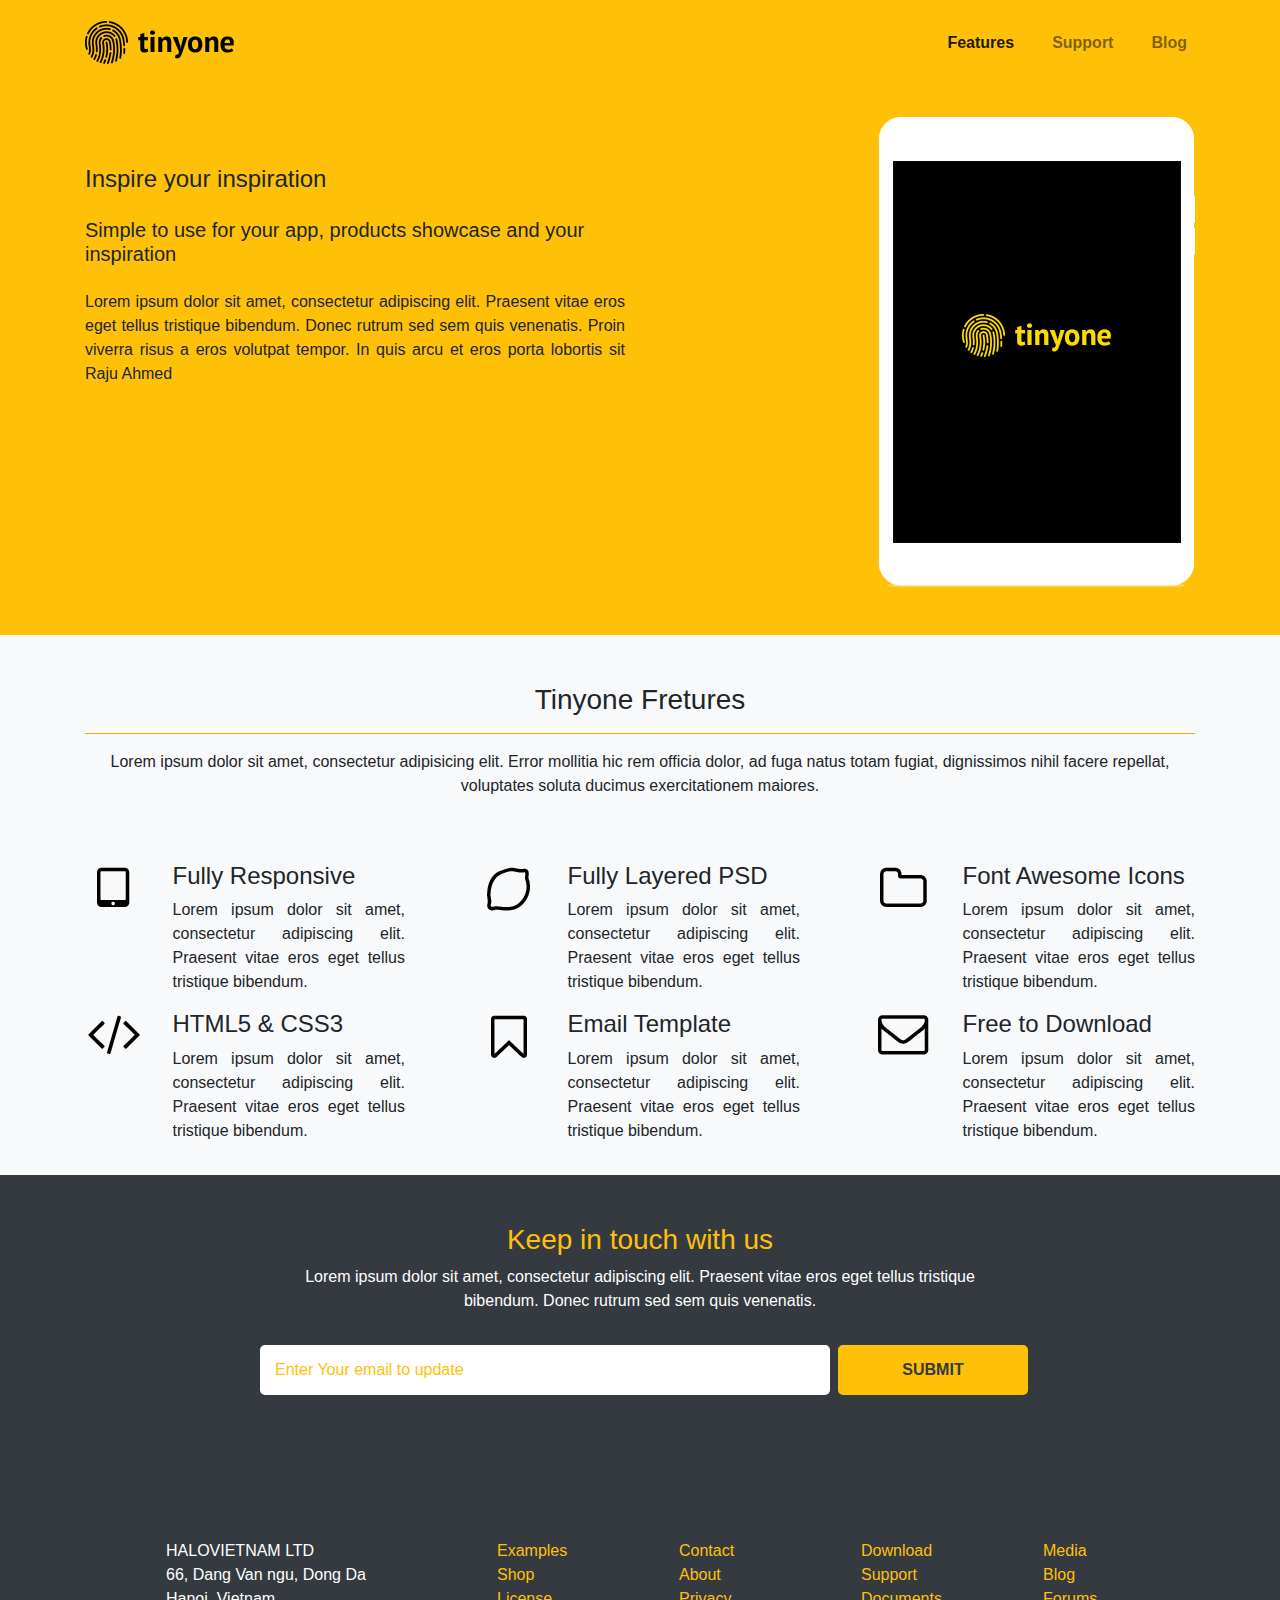
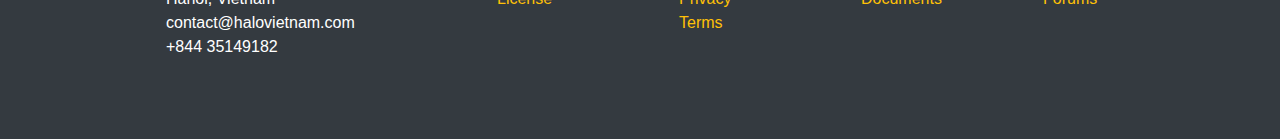
<file: index.html>
<!DOCTYPE html>
<html lang="en">
<head>
  <title>Bootstrap 4 Website Example</title>
  <meta charset="utf-8">
  <meta name="viewport" content="width=device-width, initial-scale=1">
  <link rel="stylesheet" href="https://maxcdn.bootstrapcdn.com/bootstrap/4.3.1/css/bootstrap.min.css">
  <link rel="stylesheet" type="text/css" href="css/style.css">
  <link rel="stylesheet" href="https://use.fontawesome.com/releases/v5.8.2/css/all.css" integrity="sha384-oS3vJWv+0UjzBfQzYUhtDYW+Pj2yciDJxpsK1OYPAYjqT085Qq/1cq5FLXAZQ7Ay" crossorigin="anonymous">
  <script src="https://ajax.googleapis.com/ajax/libs/jquery/3.4.0/jquery.min.js"></script>
  <script src="https://cdnjs.cloudflare.com/ajax/libs/popper.js/1.14.7/umd/popper.min.js"></script>
  <script src="https://maxcdn.bootstrapcdn.com/bootstrap/4.3.1/js/bootstrap.min.js"></script>
  <style>
  .fakeimg {
    height: 200px;
    background: #aaa;
  }
  </style>
</head>
<body>

<div class="bg-warning container-flued">
  <div class="container">
    <nav class="navbar navbar-expand-sm navbar-light p-0 pt-3">
    <a class="navbar-brand" href="#"><img src="images/logo.png"></a>
    <button class="navbar-toggler bd-search-docs-toggle" type="button" data-toggle="collapse" data-target="#collapsibleNavbar">
      <svg xmlns="http://www.w3.org/2000/svg" viewBox="0 0 30 30" width="30" height="30" focusable="false"><title>Menu</title><path stroke="currentColor" stroke-width="2" stroke-linecap="round" stroke-miterlimit="10" d="M4 7h22M4 15h22M4 23h22"></path></svg>
    </button>
    <div class="collapse navbar-collapse" id="collapsibleNavbar">
      <ul class="navbar-nav ml-auto">
        <li class="nav-item">
          <a class="nav-link  active" href="index.html">Features</a>
        </li>
        <li class="nav-item">
          <a class="nav-link" href="support.html">Support</a>
        </li>
        <li class="nav-item">
          <a class="nav-link" href="#">Blog</a>
        </li>    
      </ul>
    </div>  
  </nav>
    <div class="row pt-md-5 pt-sm-2 pt-3 pb-5">
      <div class="col-md-6">
        <h4 class="pt-xl-5 pt-sm-5 pb-3">Inspire your inspiration</h4>
        <h5 class="pb-3">Simple to use for your app, products showcase and your inspiration</h5>
        <p class="text-justify pb-3">Lorem ipsum dolor sit amet, consectetur adipiscing elit. Praesent vitae eros eget tellus tristique bibendum. Donec rutrum sed sem quis venenatis. Proin viverra risus a eros volutpat tempor. In quis arcu et eros porta lobortis sit Raju Ahmed</p>
        <div class="sldIcon text-center text-md-left">
          <a href="https://www.apple.com/"><i class="fab fa-apple bicn"></i></a>
          <a href="https://www.android.com/"><i class="fab fa-android bicn"></i></a>
          <a href="https://www.windows.com/"><i class="fab fa-windows bicn"></i></a>
        </div>
      </div>
      <div class="col-md-6 text-center text-md-right">
        <img class="img-fluid" src="images/ipad-mini-white.png">
      </div>
    </div>
  </div>
</div>

<div class="whiteBg container-flued bg-light">
  <div class="container">
    <div class="text-center py-5">
    <h3>Tinyone Fretures</h3><hr class="bg-warning">
    <p>Lorem ipsum dolor sit amet, consectetur adipisicing elit. Error mollitia hic rem officia dolor, ad fuga natus totam fugiat, dignissimos nihil facere repellat, voluptates soluta ducimus exercitationem maiores.</p>
    </div>
    <div class="icPt row text-justify justify-content-between pb-3">
      <div class="col-12 col-lg-4 col-sm-6 row justify-content-center">
        <div class="col-3 text-center"><img src="images/icon-font-1.png"></div>
        <div class="col-9">
          <h4>Fully Responsive</h4>
          <p>Lorem ipsum dolor sit amet, consectetur adipiscing elit. Praesent vitae eros eget tellus tristique bibendum.</p>
        </div>
      </div>
      <div class="col-12 col-lg-4 col-sm-6 row">
        <div class="col-3 text-center"><img src="images/icon-font-3.png"></div>
        <div class="col-9">
          <h4>Fully Layered PSD</h4>
          <p>Lorem ipsum dolor sit amet, consectetur adipiscing elit. Praesent vitae eros eget tellus tristique bibendum.</p>
        </div>
      </div>
      <div class="col-12 col-lg-4 col-sm-6 row">
        <div class="col-3 text-center"><img src="images/icon-font-2.png"></div>
        <div class="col-9">
          <h4>Font Awesome Icons</h4>
          <p>Lorem ipsum dolor sit amet, consectetur adipiscing elit. Praesent vitae eros eget tellus tristique bibendum.</p>
        </div>
      </div>
      <div class="col-12 col-lg-4 col-sm-6 row justify-content-center">
        <div class="col-3 text-center"><img src="images/icon-font-4.png"></div>
        <div class="col-9">
          <h4>HTML5 & CSS3</h4>
          <p>Lorem ipsum dolor sit amet, consectetur adipiscing elit. Praesent vitae eros eget tellus tristique bibendum.</p>
        </div>
      </div>
      <div class="col-12 col-lg-4 col-sm-6 row">
        <div class="col-3 text-center"><img src="images/icon-font-5.png"></div>
        <div class="col-9">
          <h4>Email Template</h4>
          <p>Lorem ipsum dolor sit amet, consectetur adipiscing elit. Praesent vitae eros eget tellus tristique bibendum.</p>
        </div>
      </div>
      <div class="col-12 col-lg-4 col-sm-6 row">
        <div class="col-3 text-center"><img src="images/icon-font-6.png"></div>
        <div class="col-9">
          <h4>Free to Download</h4>
          <p>Lorem ipsum dolor sit amet, consectetur adipiscing elit. Praesent vitae eros eget tellus tristique bibendum.</p>
        </div>
  </div>
  </div>
</div>
</div>
<!-- BLACK BOTTOM CONTENT START -->
<div class="blackBG container-flued bg-dark text-white">
  <div class="container py-5">
    <div class="btmTom text-center">
    <h3 class="text-warning">Keep in touch with us</h3>
    <p>Lorem ipsum dolor sit amet, consectetur adipiscing elit. Praesent vitae eros eget tellus tristique bibendum. Donec rutrum sed sem quis venenatis.</p>
    </div>
    <form>
      <div class="form-group row justify-content-center py-3">
        <input type="text" class="fBtmMail col-md-6 col-10 mr-2 ml-2 mb-3 " placeholder="Enter Your email to update"  name="">
         <button type="submit"  class="fBtmSbmt text-center col-md-2 col-4 text-dark">SUBMIT</button>
    </form> 
  </div>

    <div class="form-group row justify-content-center soclImg py-3 ">
      <a href=""><i class="fab fa-facebook-square"></i></a>
      <a href=""><i class="fab fa-google-plus-square"></i></a>
      <a href=""><i class="fab fa-pinterest-square"></i></a>
      <a href=""><i class="fab fa-twitter-square"></i></a>
</div>

  <div class="row pl-md-5 ftrText text-center text-md-left d-flex  pt-5 mb-3">

  <div class="col-md-4 pl-md-5 col-12 pb-3 pb-md-0">
    <p> HALOVIETNAM LTD<br>
        66, Dang Van ngu, Dong Da<br>
        Hanoi, Vietnam<br>
        contact@halovietnam.com<br>
        +844 35149182 
    </p>
  </div>
  <div class="col-md-2 col-6">
    <p><a href="#"> Examples</a><br>
      <a href="#">Shop</a><br>
      <a href="#">License</a>
    </p>
  </div>
    <div class="col-md-2  col-6 pb-3 pb-md-0">
    <p><a href="#">Contact</a><br>
      <a href="#">About</a><br>
      <a href="#">Privacy</a><br>
      <a href="#">Terms</a>
    </p>
  </div>
    <div class="col-md-2  col-6 ">
    <p><a href="#">Download</a><br>
      <a href="#">Support</a><br>
      <a href="#">Documents</a>
    </p>
  </div>
    <div class="col-md-2  col-6">
    <p><a href="#">Media</a><br>
      <a href="#">Blog</a><br>
      <a href="#">Forums</a>
    </p>
  </div>
</div>

</div>
  </div>
</div>
</body>
</html>
</file>
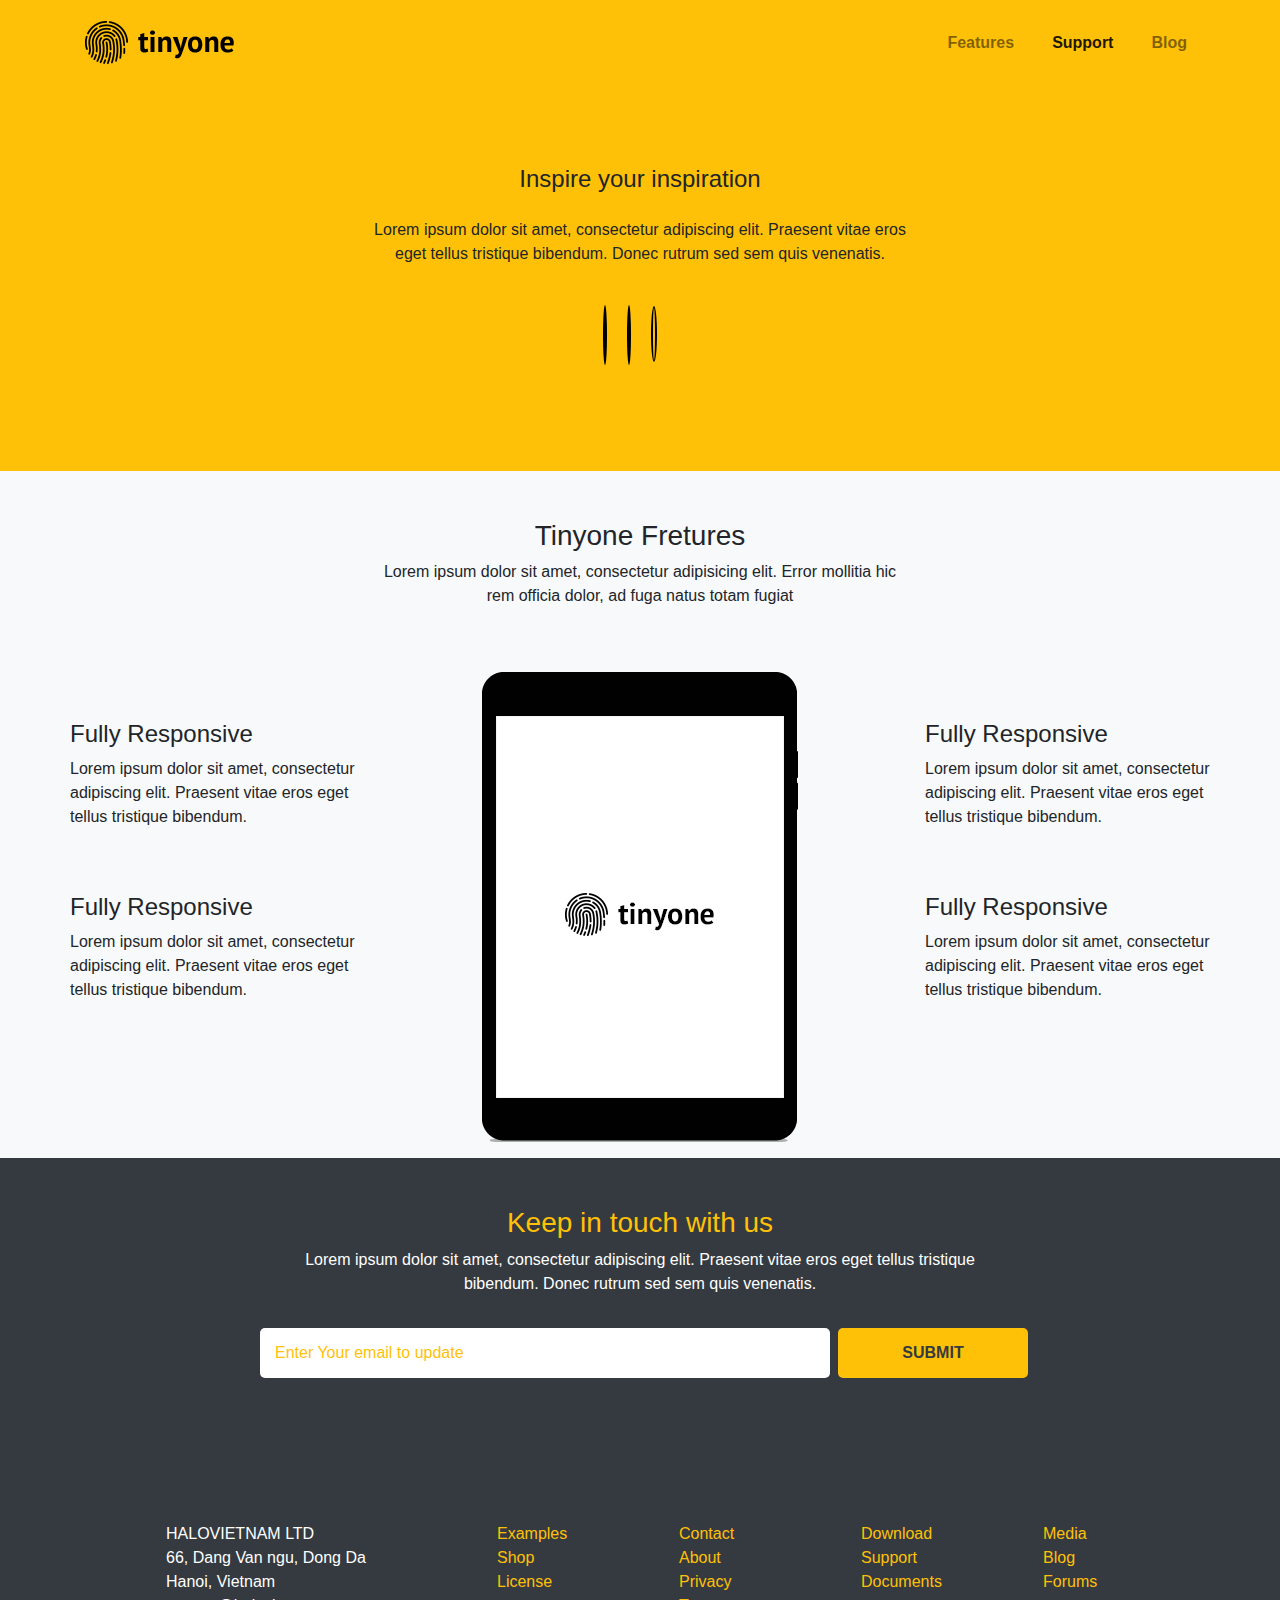
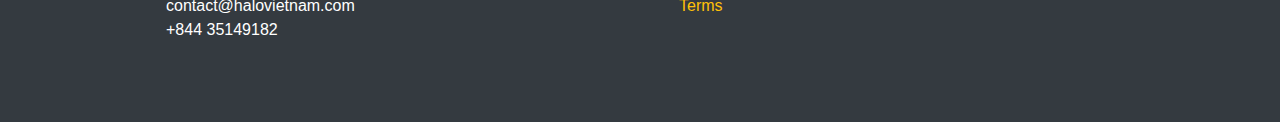
<file: support.html>
<!DOCTYPE html>
<html lang="en">
<head>
  <title>Bootstrap 4 Website Example</title>
  <meta charset="utf-8">
  <meta name="viewport" content="width=device-width, initial-scale=1">
  <link rel="stylesheet" href="https://maxcdn.bootstrapcdn.com/bootstrap/4.3.1/css/bootstrap.min.css">
  <link rel="stylesheet" href="https://use.fontawesome.com/releases/v5.8.2/css/all.css" integrity="sha384-oS3vJWv+0UjzBfQzYUhtDYW+Pj2yciDJxpsK1OYPAYjqT085Qq/1cq5FLXAZQ7Ay" crossorigin="anonymous">
  <link rel="stylesheet" type="text/css" href="css/style.css">
  <script src="https://ajax.googleapis.com/ajax/libs/jquery/3.4.0/jquery.min.js"></script>
  <script src="https://cdnjs.cloudflare.com/ajax/libs/popper.js/1.14.7/umd/popper.min.js"></script>
  <script src="https://maxcdn.bootstrapcdn.com/bootstrap/4.3.1/js/bootstrap.min.js"></script>
  <style>
  .fakeimg {
    height: 200px;
    background: #aaa;
  }
  </style>
</head>
<body>

<div class="bg-warning container-flued">
  <div class="container">
    <nav class="navbar navbar-expand-sm navbar-light p-0 pt-3">
    <a class="navbar-brand" href="#"><img src="images/logo.png"></a>
    <button class="navbar-toggler bd-search-docs-toggle" type="button" data-toggle="collapse" data-target="#collapsibleNavbar">
      <svg xmlns="http://www.w3.org/2000/svg" viewBox="0 0 30 30" width="30" height="30" focusable="false"><title>Menu</title><path stroke="currentColor" stroke-width="2" stroke-linecap="round" stroke-miterlimit="10" d="M4 7h22M4 15h22M4 23h22"></path></svg>
    </button>
    <div class="collapse navbar-collapse" id="collapsibleNavbar">
      <ul class="navbar-nav ml-auto">
        <li class="nav-item">
          <a class="nav-link" href="index.html">Features</a>
        </li>
        <li class="nav-item">
          <a class="nav-link active" href="support.html">Support</a>
        </li>
        <li class="nav-item">
          <a class="nav-link" href="#">Blog</a>
        </li>    
      </ul>
    </div>  
  </nav>
    <div class="row pt-md-5 pt-sm-2 pt-3 pb-1 pb-md-5 justify-content-center">
      <div class="col-10 col-lg-6">
        <h4 class="pt-xl-5 pt-sm-5 pb-3 text-center">Inspire your inspiration</h4>
        <p class=" pb-3 text-center">Lorem ipsum dolor sit amet, consectetur adipiscing elit. Praesent vitae eros eget tellus tristique bibendum. Donec rutrum sed sem quis venenatis.</p>
        <div class="sldIcon text-center text-md-center">
          <a href="https://www.apple.com/"><i class="fab fa-apple bicn runded"></i></a>
          <a href="https://www.android.com/"><i class="fab fa-android bicn runded"></i></a>
          <div class="wds">
            <a href="https://www.windows.com/"><i class="fab fa-windows bicn wnbicn runded"></i></a>
          </div>
        </div>
      </div>
    </div>
  </div>
</div>

<div class="whiteBg container-flued bg-light">
  <div class="container">
    <div class="text-center py-5 justify-content-center row">
    <h3 class="col-12">Tinyone Fretures</h3>
    <p class="col-10 col-lg-6">Lorem ipsum dolor sit amet, consectetur adipisicing elit. Error mollitia hic rem officia dolor, ad fuga natus totam fugiat</p>
    </div>
    
    <div class="row ">
      <div class="col-sm-6 col-12 col-md-3 order-md-1 order-2 ">
        <div class="row py-3 py-md-5  px-md-0 px-4 ">
          <h4>Fully Responsive</h4>
          <p>Lorem ipsum dolor sit amet, consectetur adipiscing elit. Praesent vitae eros eget tellus tristique bibendum.</p>
        </div>
        <div class="row  px-md-0 px-4">
          <h4>Fully Responsive</h4>
          <p>Lorem ipsum dolor sit amet, consectetur adipiscing elit. Praesent vitae eros eget tellus tristique bibendum.</p>
        </div>
      </div>
      <div class="col-12  col-md-6 text-center order-md-2 order-1 pb-3">
        <img class="img-fluid" src="images/ipad-mini-black.png">
      </div>
      <div class="col-12 col-sm-6 col-md-3 order-md-3 order-3 pb-3">
         <div class="row py-3 py-md-5  px-md-0 px-4">
           <h4>Fully Responsive</h4>
          <p>Lorem ipsum dolor sit amet, consectetur adipiscing elit. Praesent vitae eros eget tellus tristique bibendum.</p>
         </div>
        <div class="row  px-md-0 px-4">
          <h4>Fully Responsive</h4>
          <p>Lorem ipsum dolor sit amet, consectetur adipiscing elit. Praesent vitae eros eget tellus tristique bibendum.</p>
        </div>
      </div>
    </div>
       
        
</div>
</div>
<!-- BLACK BOTTOM CONTENT START -->
<div class="blackBG container-flued bg-dark text-white">
  <div class="container py-5">
    <div class="btmTom text-center">
    <h3 class="text-warning">Keep in touch with us</h3>
    <p>Lorem ipsum dolor sit amet, consectetur adipiscing elit. Praesent vitae eros eget tellus tristique bibendum. Donec rutrum sed sem quis venenatis.</p>
    </div>
    <form>
      <div class="form-group row justify-content-center py-3">
        <input type="text" class="fBtmMail col-md-6 col-10 mr-2 ml-2 mb-3 " placeholder="Enter Your email to update"  name="">
         <button type="submit"  class="fBtmSbmt text-center col-md-2 col-4 text-dark">SUBMIT</button>
    </form> 
  </div>

    <div class="form-group row justify-content-center soclImg py-3 ">
      <a href=""><i class="fab fa-facebook-square"></i></a>
      <a href=""><i class="fab fa-google-plus-square"></i></a>
      <a href=""><i class="fab fa-pinterest-square"></i></a>
      <a href=""><i class="fab fa-twitter-square"></i></a>
</div>

  <div class="row pl-md-5 ftrText text-center text-md-left d-flex  pt-5 mb-3">

  <div class="col-md-4 pl-md-5 col-12 pb-3 pb-md-0">
    <p> HALOVIETNAM LTD<br>
        66, Dang Van ngu, Dong Da<br>
        Hanoi, Vietnam<br>
        contact@halovietnam.com<br>
        +844 35149182 
    </p>
  </div>
  <div class="col-md-2 col-6">
    <p><a href="#"> Examples</a><br>
      <a href="#">Shop</a><br>
      <a href="#">License</a>
    </p>
  </div>
    <div class="col-md-2  col-6 pb-3 pb-md-0">
    <p><a href="#">Contact</a><br>
      <a href="#">About</a><br>
      <a href="#">Privacy</a><br>
      <a href="#">Terms</a>
    </p>
  </div>
    <div class="col-md-2  col-6 ">
    <p><a href="#">Download</a><br>
      <a href="#">Support</a><br>
      <a href="#">Documents</a>
    </p>
  </div>
    <div class="col-md-2  col-6">
    <p><a href="#">Media</a><br>
      <a href="#">Blog</a><br>
      <a href="#">Forums</a>
    </p>
  </div>
</div>

</div>
  </div>
</div>
</body>
</html>
</file>
<file: css/style.css>
.yellowBg{
	background-color: #FADA19;

}
.nav-link{
	padding-left: 30px !important;
	font-weight: bold;
}


button:focus{
	outline: none; 
	border: none;
}
.navbar-light .navbar-toggler {
    color: red;
    border: none;
}

.bd-search-docs-toggle{
	color: #52347D !important;
}


.icPt img{
	padding-top: 5px;
}

.form-contro{
	border: 1px solid transparent;
    padding: .375rem .75rem;
    font-size: 1rem;
    line-height: 1.5;
    border-radius: .25rem;
}
.btmTom{
	max-width: 700px;
	margin: 0 auto;
}
.fBtmMail{
	border:none;
	height: 50px;
	border-radius: 5px;
	color: #ad8200;
	
}
.fBtmSbmt{
	border:none;
	background-color: #ffc107;
	border-radius: 5px;
	height: 50px;
	font-weight: bold;
}
form input[type="text"]:focus{
	outline:none !important;
}
.fBtmSbmt:hover, .fBtmSbmt:focus, .fBtmSbmt:active {
    color: #000;
    background-color: #FAAA19;
    border-color: #285e8e; /*set the color you want here*/
}


input::-webkit-input-placeholder {
color: #ffc107 !important;
}
 
input:-moz-placeholder { /* Firefox 18- */
color: #ffc107 !important;  
}
 
input::-moz-placeholder {  /* Firefox 19+ */
color: #ffc107 !important;  
}
 
input:-ms-input-placeholder {  
color: #ffc107 !important;  
}

.soclImg a{
	color: #ffc107;
	font-size: 60px;
	padding: 0px 10px;
}
.soclImg a:hover{
	color: #FAAA19;
}

 
.ftrText a{
	color: #ffc107;
	text-decoration: none;
}
.ftrText a:hover, a:active{
	color: #ad8200;
	text-decoration: none;
}

/**.ronded img{
	height: 50px;
	width: 50px;
	border: 2px solid black;
	padding: 10px;
	border-radius: 50%;

}
**/
.runded{

	height: 60px;
	width: 60px;
	border: 2px solid black;
	border-radius: 50%;
	padding-top: 0px;
}
.runded:hover{
	border: 2px solid gray;
}


.bicn{

	font-size: 50px;
	color: black;
	margin-right: 20px;
}
.wnbicn{
	font-size: 40px;
	padding-top: 8px;
	padding-right: 2px;
}

.bicn:hover{
	color: gray;
	text-shadow: 0 0 10px black;
}

.wds{
	display: inline;
	
}

.sldIcon{
	margin-bottom: 50px;
}
</file>
